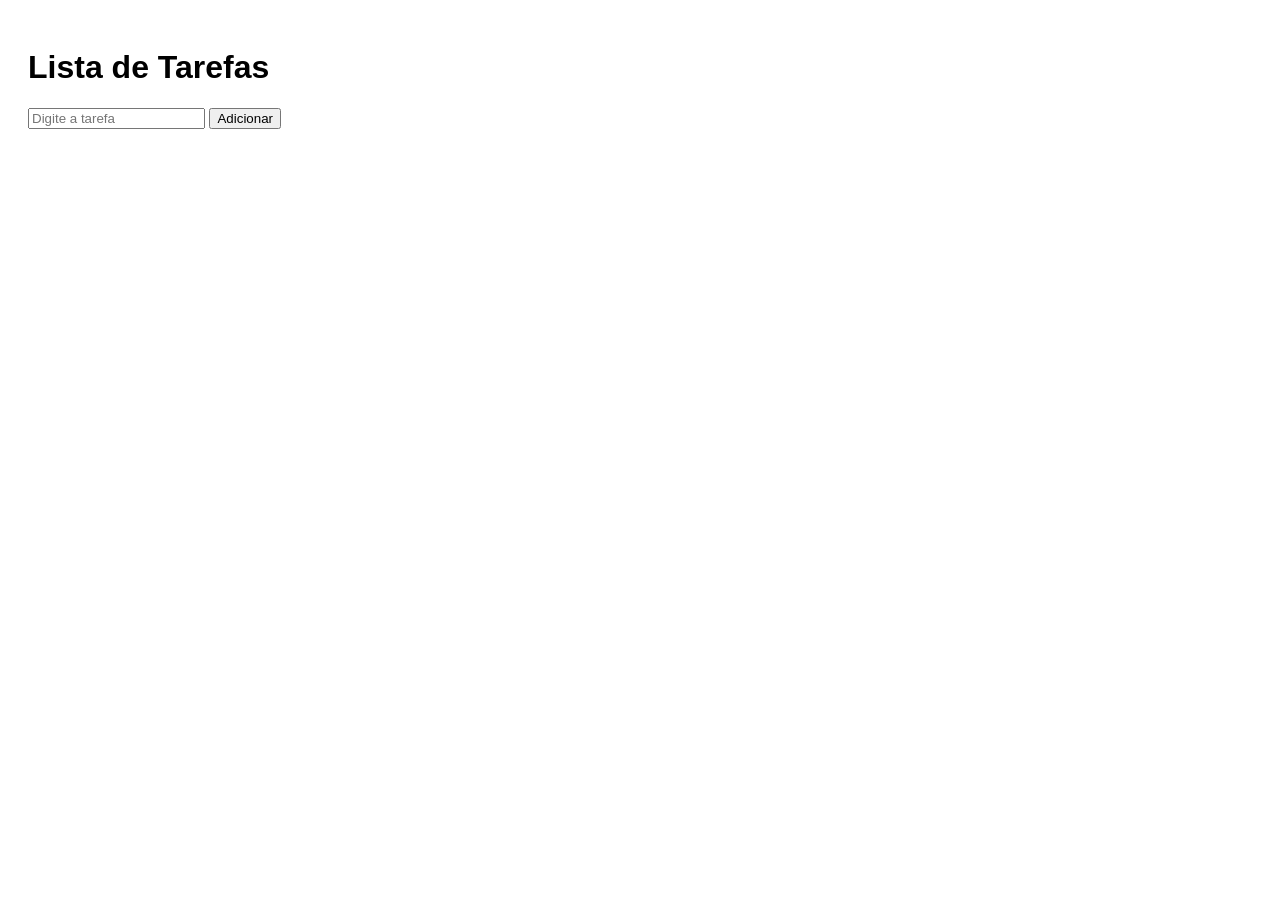
<file: index.html>
<!DOCTYPE html>
<html lang="pt-BR">
<head>
    <meta charset="UTF-8">
    <title>Lista de Tarefas</title>

    <!-- jQuery CDN -->
    <script src="https://code.jquery.com/jquery-3.7.1.min.js"></script>

    <link rel="stylesheet" href="style.css">
</head>
<body>

    <h1>Lista de Tarefas</h1>

    <form id="form-tarefa">
        <input 
            type="text" 
            id="input-tarefa" 
            placeholder="Digite a tarefa"
            required
        >
        <button type="submit">Adicionar</button>
    </form>

    <ul id="lista-tarefas"></ul>

    <script src="script.js"></script>
</body>
</html>
</file>
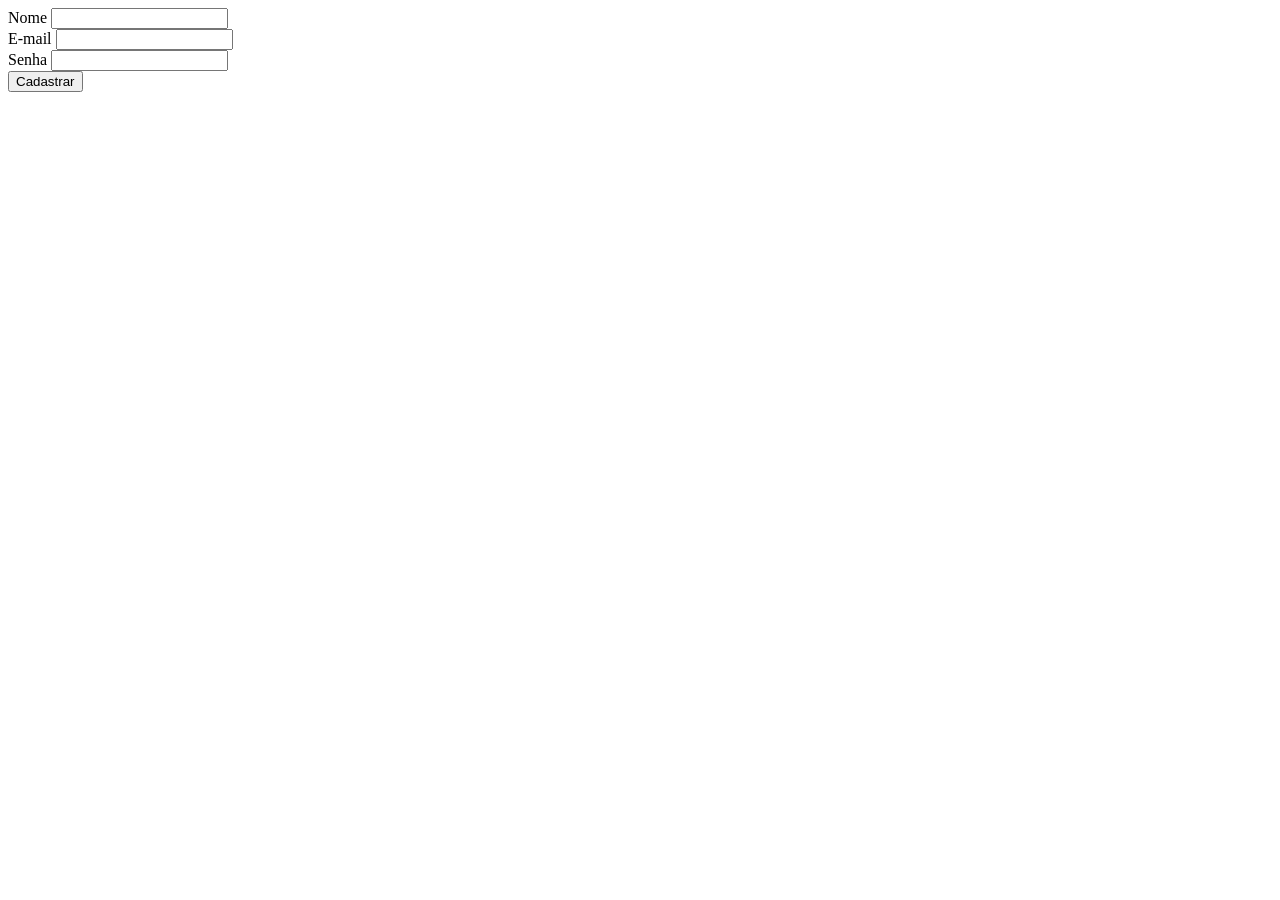
<file: exercicio.html>
<!DOCTYPE html>
<html lang="en">
<head>
    <meta charset="UTF-8">
    <meta name="viewport" content="width=device-width, initial-scale=1.0">
    <title>Document</title>
</head>
<body>
    <form>
<label for="nome">Nome</label>
<input id="nome" type="text">
<br>
<label for="E-mail">E-mail</label>
<input id="E-mail" type="email">
<br>
<label for="senha">Senha</label>
<input id="senha" type="password">
<br>
<button type="submit">Cadastrar</button>
</form>
</body>
</html>
</file>
<file: style.css>
body {
    font-family: Arial, sans-serif;
    padding: 20px;
}

form {
    margin-bottom: 20px;
}

li {
    cursor: pointer;
    margin-bottom: 8px;
}

.concluida {
    text-decoration: line-through;
    color: gray;
}
</file>
